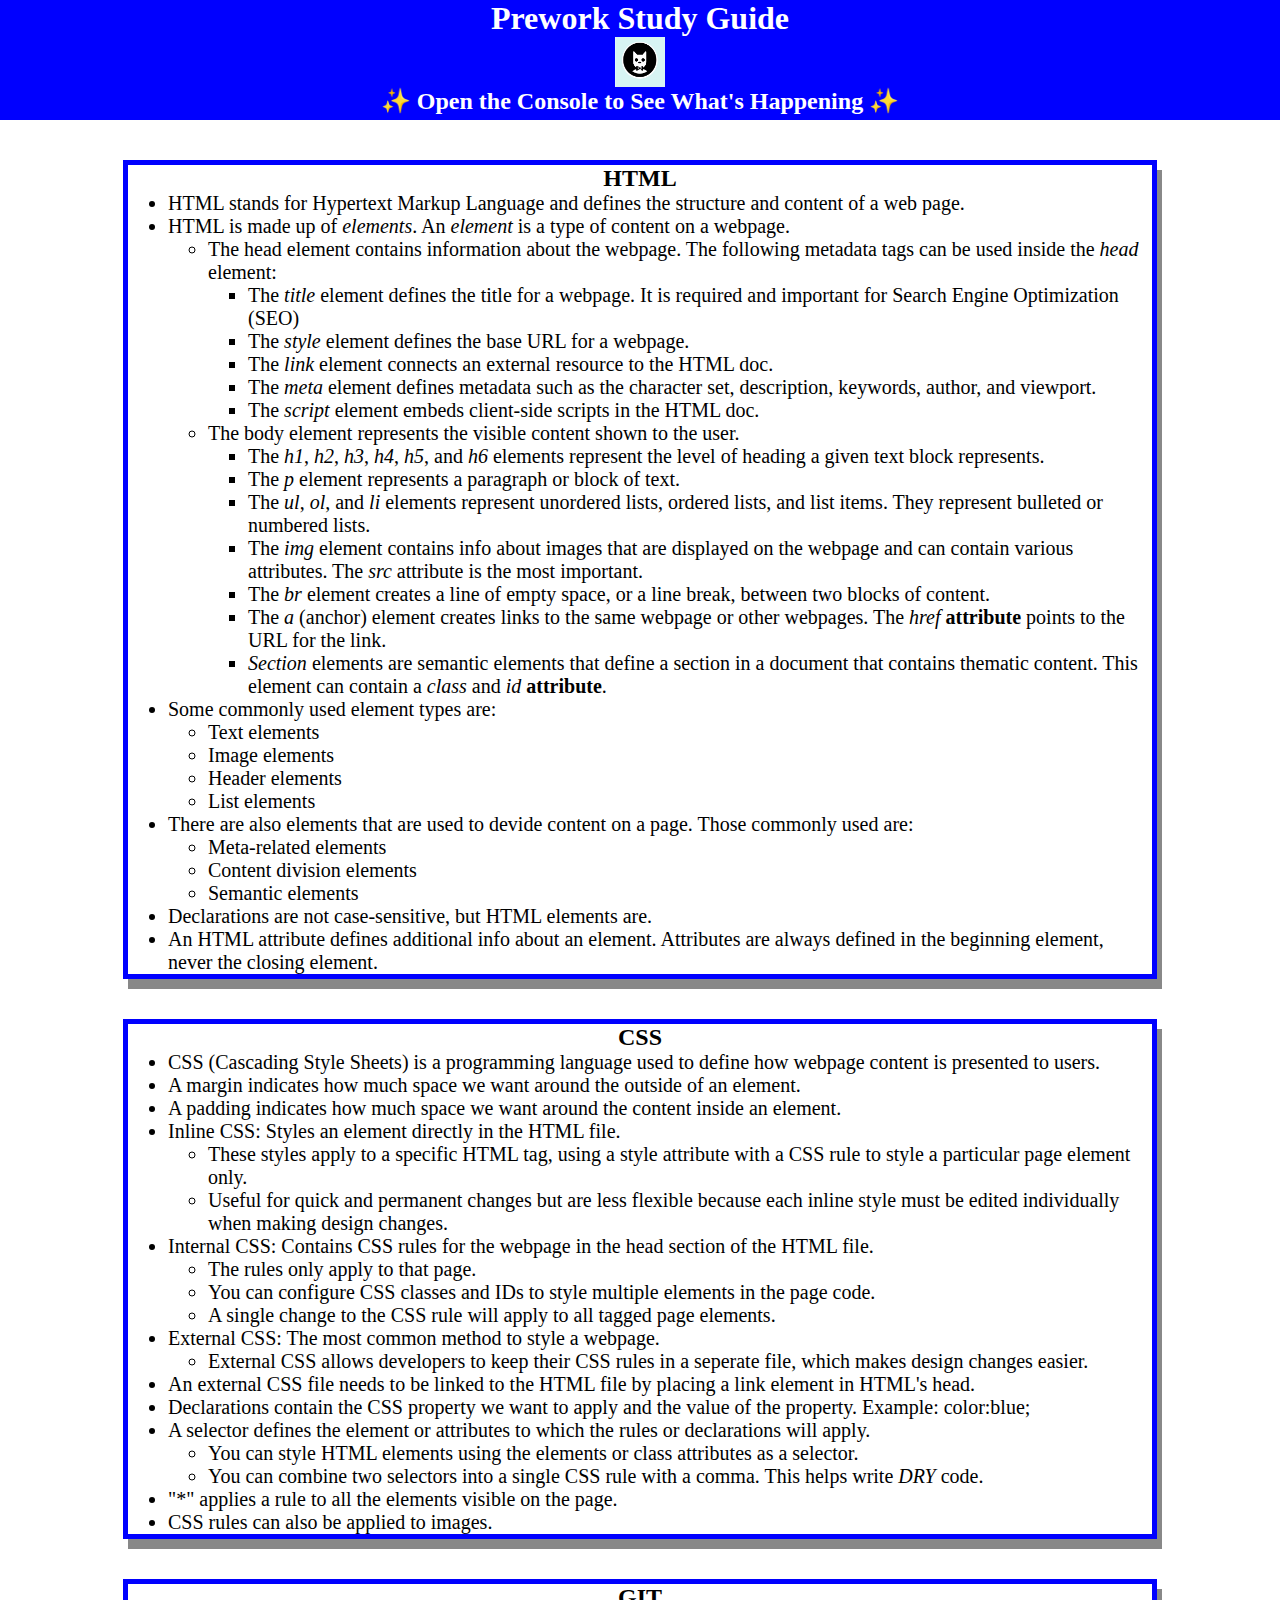
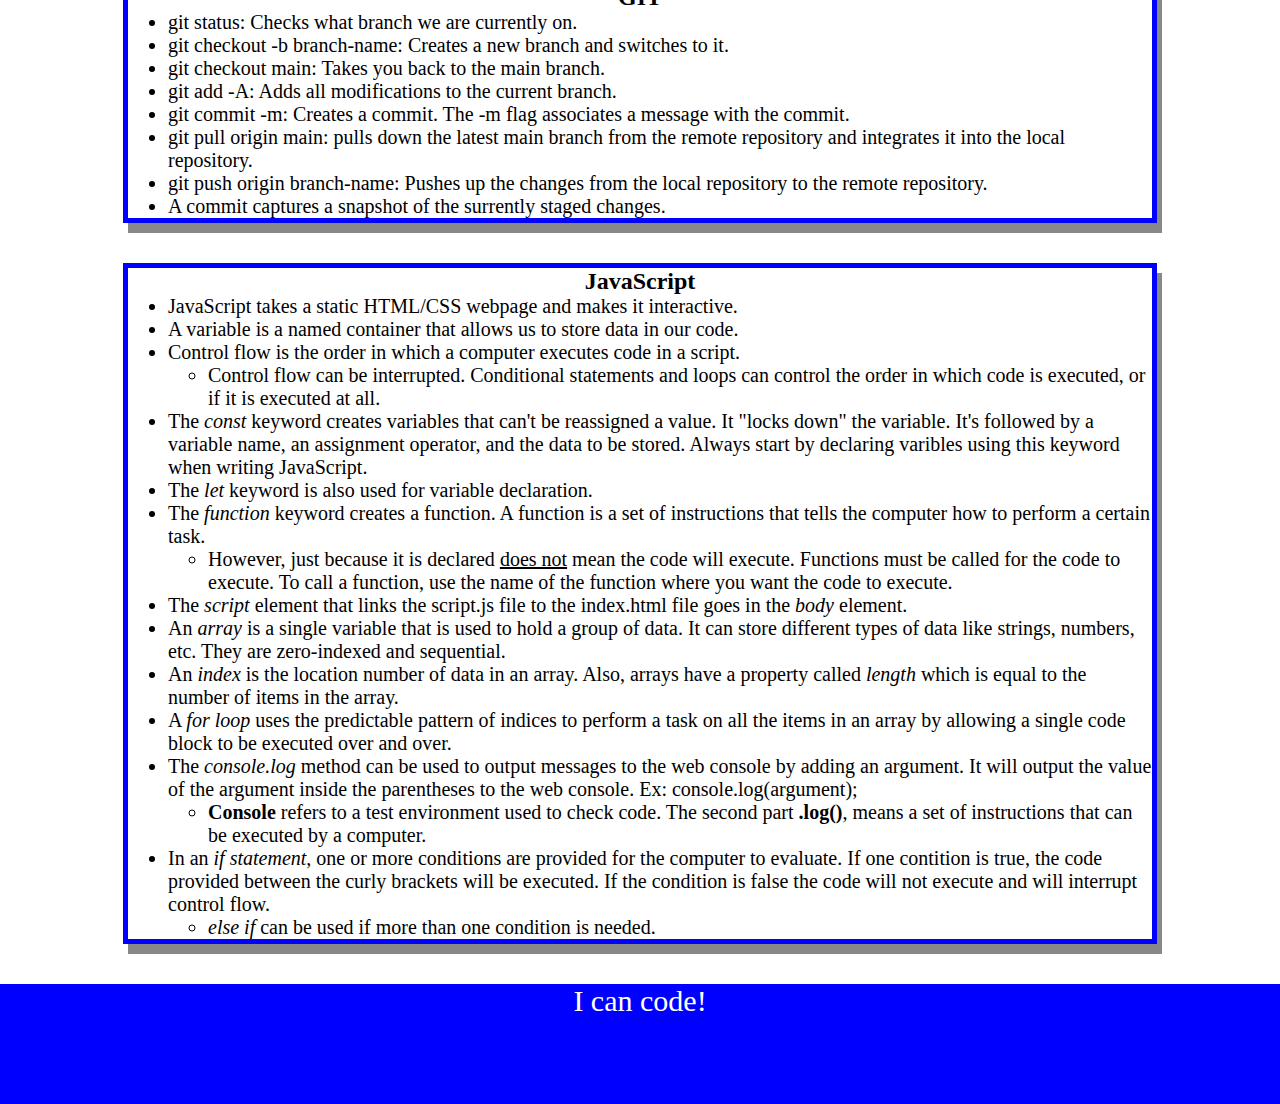
<file: index.html>
<!DOCTYPE html>
<html lang="en">
  <head>
    <meta charset="UTF-8" />
    <meta http-equiv="X-UA-Compatible" content="IE=edge" />
    <meta name="viewport" content="width=device-width, initial-scale=1.0" />
    <link rel="stylesheet" href="./assets/style.css">
    <title>Prework Study Guide</title>
  </head>
  <body>
    <header id="top">
      <h1>Prework Study Guide</h1>
      <img src="./assets/bowtie-cat.png" alt="Profile image of cat wearing a bow tie." />
      <h2>✨ Open the Console to See What's Happening ✨</h2>
    </header>
    <main>
      <section class="card" id="html-section">
        <h2>HTML</h2>
        <ul>
          <li>HTML stands for Hypertext Markup Language and defines the structure and content of a web page.</li>
          <li>HTML is made up of <i>elements</i>. An <i>element</i> is a type of content on a webpage.</li>
            <ul>
              <li>The head element contains information about the webpage. The following metadata tags can be used inside the <i>head</i> element:</li>
                <ul>
                  <li>The <i>title</i> element defines the title for a webpage. It is required and important for Search Engine Optimization (SEO)</li>
                  <li>The <i>style</i> element defines the base URL for a webpage.</li>
                  <li>The <i>link</i> element connects an external resource to the HTML doc.</li>
                  <li>The <i>meta</i> element defines metadata such as the character set, description, keywords, author, and viewport.</li>
                  <li>The <i>script</i> element embeds client-side scripts in the HTML doc.</li>
                </ul>
              <li>The body element represents the visible content shown to the user.</li>
                <ul>
                  <li>The <i>h1</i>, <i>h2</i>, <i>h3</i>, <i>h4</i>, <i>h5</i>, and <i>h6</i> elements represent the level of heading a given text block represents.</li>
                  <li>The <i>p</i> element represents a paragraph or block of text.</li>
                  <li>The <i>ul</i>, <i>ol</i>, and <i>li</i> elements represent unordered lists, ordered lists, and list items. They represent bulleted or numbered lists.</li>
                  <li>The <i>img</i> element contains info about images that are displayed on the webpage and can contain various attributes. The <i>src</i> attribute is the most important.</li>
                  <li>The <i>br</i> element creates a line of empty space, or a line break, between two blocks of content.</li>
                  <li>The <i>a</i> (anchor) element creates links to the same webpage or other webpages. The <i>href</i> <b>attribute</b> points to the URL for the link.</li>
                  <li><i>Section</i> elements are semantic elements that define a section in a document that contains thematic content. This element can contain a <i>class</i> and <i>id</i> <b>attribute</b>.</li>

                </ul>
            </ul>
          <li>Some commonly used element types are:</li>
            <ul>
              <li>Text elements</li>
              <li>Image elements</li>
              <li>Header elements</li>
              <li>List elements</li>
            </ul>
          <li>There are also elements that are used to devide content on a page. Those commonly used are:</li>
            <ul>
              <li>Meta-related elements</li>
              <li>Content division elements</li>
              <li>Semantic elements</li>
            </ul>
          <li>Declarations are not case-sensitive, but HTML elements are. </li>
          <li>An HTML attribute defines additional info about an element. Attributes are always defined in the beginning element, never the closing element.</li>

        </ul>
      </section>

      <section class="card" id="css-section">
        <h2>CSS</h2>
        <ul>
          <li>CSS (Cascading Style Sheets) is a programming language used to define how webpage content is presented to users.</li>
          <li>A margin indicates how much space we want around the outside of an element.</li>
          <li>A padding indicates how much space we want around the content inside an element.</li>
          <li>Inline CSS: Styles an element directly in the HTML file.</li>
            <ul>
              <li>These styles apply to a specific HTML tag, using a style attribute with a CSS rule to style a particular page element only.</li>
              <li>Useful for quick and permanent changes but are less flexible because each inline style must be edited individually when making design changes.</li>
            </ul>
          <li>Internal CSS: Contains CSS rules for the webpage in the head section of the HTML file.</li>
            <ul>
              <li>The rules only apply to that page.</li>
              <li>You can configure CSS classes and IDs to style multiple elements in the page code.</li>
              <li>A single change to the CSS rule will apply to all tagged page elements.</li>
            </ul>
          <li>External CSS: The most common method to style a webpage.</li>
              <ul>
                <li>External CSS allows developers to keep their CSS rules in a seperate file, which makes design changes easier.</li>
              </ul>
          <li>An external CSS file needs to be linked to the HTML file by placing a link element in HTML's head.</li>
          <li>Declarations contain the CSS property we want to apply and the value of the property. Example: color:blue;</li>
          <li>A selector defines the element or attributes to which the rules or declarations will apply.</li>
              <ul>
                <li>You can style HTML elements using the elements or class attributes as a selector.</li>
                <li>You can combine two selectors into a single CSS rule with a comma. This helps write <i>DRY</i> code.</li>
              </ul>
          <li>"*" applies a rule to all the elements visible on the page.</li>
          <li>CSS rules can also be applied to images.</li>
        </ul>
      </section>

      <section class="card" id="git-section">
        <h2>GIT</h2>
        <ul>
          <li>git status: Checks what branch we are currently on.</li>
          <li>git checkout -b branch-name: Creates a new branch and switches to it.</li>
          <li>git checkout main: Takes you back to the main branch.</li>
          <li>git add -A: Adds all modifications to the current branch.</li>
          <li>git commit -m: Creates a commit. The -m flag associates a message with the commit.</li>
          <li>git pull origin main: pulls down the latest main branch from the remote repository and integrates it into the local repository.</li>
          <li>git push origin branch-name: Pushes up the changes from the local repository to the remote repository.</li>
          <li>A commit captures a snapshot of the surrently staged changes.</li>
        </ul>
      </section>

      <section class="card" id="javascript-section">
        <h2>JavaScript</h2>
        <ul>
          <li>JavaScript takes a static HTML/CSS webpage and makes it interactive.</li>
          <li>A variable is a named container that allows us to store data in our code.</li>
          <li>Control flow is the order in which a computer executes code in a script.</li>
            <ul>
              <li>Control flow can be interrupted. Conditional statements and loops can control the order in which code is executed, or if it is executed at all.</li>
            </ul>
          <li>The <i>const</i> keyword creates variables that can't be reassigned a value. It "locks down" the variable. It's followed by a variable name, an assignment operator, and the data to be stored. Always start by declaring varibles using this keyword when writing JavaScript.</li>
          <li>The <i>let</i> keyword is also used for variable declaration.</li>
          <li>The <i>function</i> keyword creates a function. A function is a set of instructions that tells the computer how to perform a certain task. 
            <ul>
              <li>However, just because it is declared <u>does not</u> mean the code will execute. Functions must be called for the code to execute. To call a function, use the name of the function where you want the code to execute.</li>
            </ul>
          <li>The <i>script</i> element that links the script.js file to the index.html file goes in the <i>body</i> element.</li>
          <li>An <i>array</i> is a single variable that is used to hold a group of data. It can store different types of data like strings, numbers, etc. They are zero-indexed and sequential.</li>
          <li>An <i>index</i> is the location number of data in an array. Also, arrays have a property called <i>length</i> which is equal to the number of items in the array.</li>
          <li>A <i>for loop</i> uses the predictable pattern of indices to perform a task on all the items in an array by allowing a single code block to be executed over and over.</li>
          <li>The <i>console.log</i> method can be used to output messages to the web console by adding an argument. It will output the value of the argument inside the parentheses to the web console. Ex: console.log(argument);</li>
            <ul>
              <li><b>Console</b> refers to a test environment used to check code. The second part <b>.log()</b>, means a set of instructions that can be executed by a computer.</li>
            </ul>
          <li>In an <i>if statement</i>, one or more conditions are provided for the computer to evaluate. If one contition is true, the code provided between the curly brackets will be executed. If the condition is false the code will not execute and will interrupt control flow.</li>
            <ul>
              <li><i>else if</i> can be used if more than one condition is needed.</li>
            </ul>
        </ul>
      </section>
    </main>

    <footer>
      <p>I can code!</p>
    </footer>

    <script src="./assets/script.js"></script>

  </body>
</html>
</file>
<file: assets/style.css>
* {
    margin: 0;
    padding: 0;
}

header,
footer {
    width: 100%;
    height: 120px;
    background-color: blue;
    color: white;
}

h1,
h2 {
    text-align: center;
}

img {
    display: block;
    height: 50px;
    width: 50px;
    margin-left: auto;
    margin-right: auto;
}

ul {
    padding-left: 40px;
    font-size: 20px;
}

p {
    text-align: center;
    font-size: 30px;
}
.card {
    width: 80%;
    margin: 40px auto;
    border: 5px solid blue;
    box-shadow: 5px 10px #888888;
}
</file>
